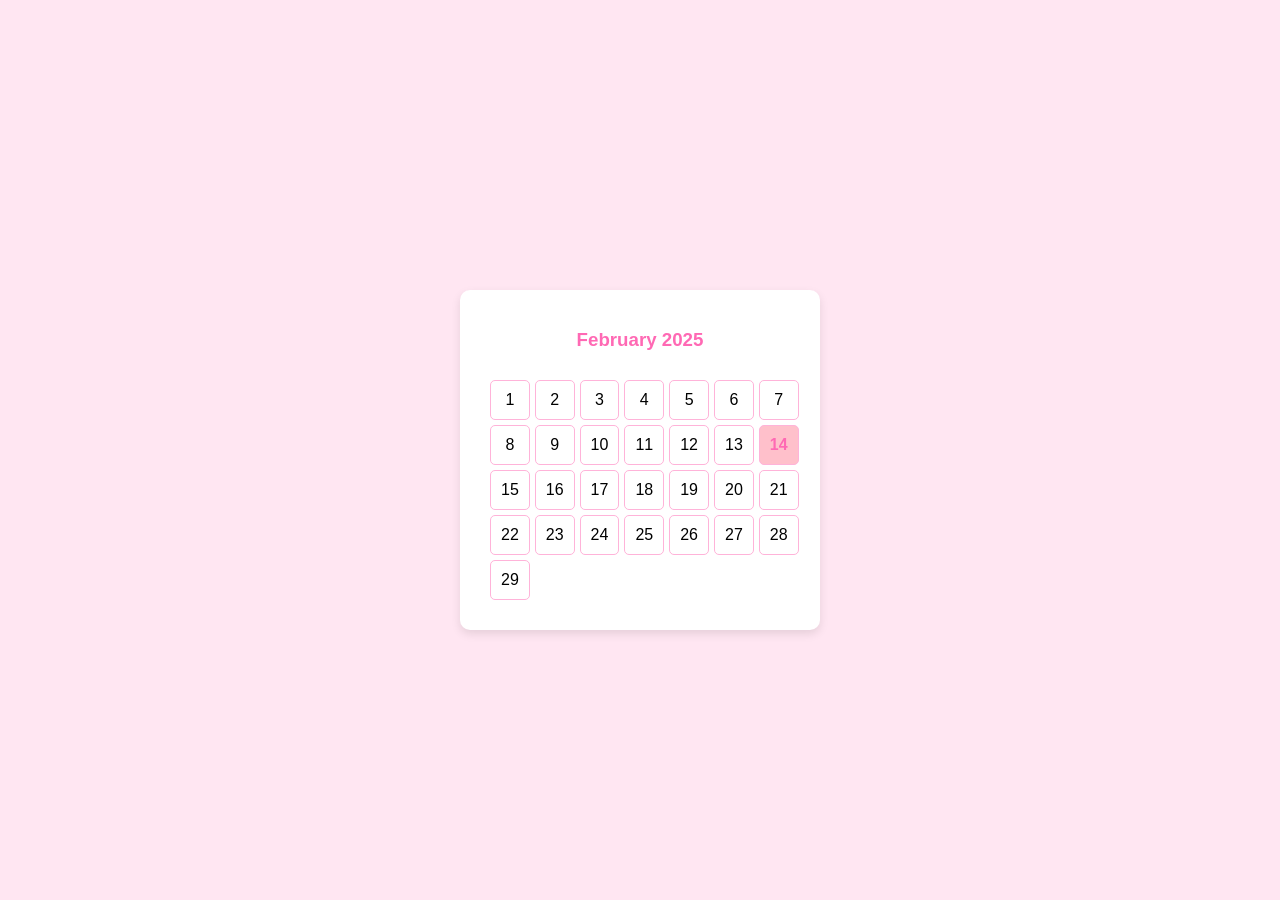
<file: index.html>
<!DOCTYPE html>
<html lang="en">
<head>
    <meta charset="UTF-8">
    <meta name="viewport" content="width=device-width, initial-scale=1.0">
    <link rel="stylesheet" href="styles.css">
</head>
<body>


    <div class="calendar" id="calendar">
        <h3>February 2025</h3>
        <div class="grid">
            <div class="day">1</div> <div class="day">2</div> <div class="day">3</div> <div class="day">4</div> <div class="day">5</div> <div class="day">6</div> <div class="day">7</div>
            <div class="day">8</div> <div class="day">9</div> <div class="day">10</div> <div class="day">11</div> <div class="day">12</div> <div class="day">13</div> <div class="day special-day" id="valentine">14</div>
            <div class="day">15</div> <div class="day">16</div> <div class="day">17</div> <div class="day">18</div> <div class="day">19</div> <div class="day">20</div> <div class="day">21</div>
            <div class="day">22</div> <div class="day">23</div> <div class="day">24</div> <div class="day">25</div> <div class="day">26</div> <div class="day">27</div> <div class="day">28</div>
            <div class="day">29</div>
        </div>
    </div>

    <div id="message">I LOVE YOU, REL!</div>

    <script src="script.js"></script>
</body>
</html>
</file>
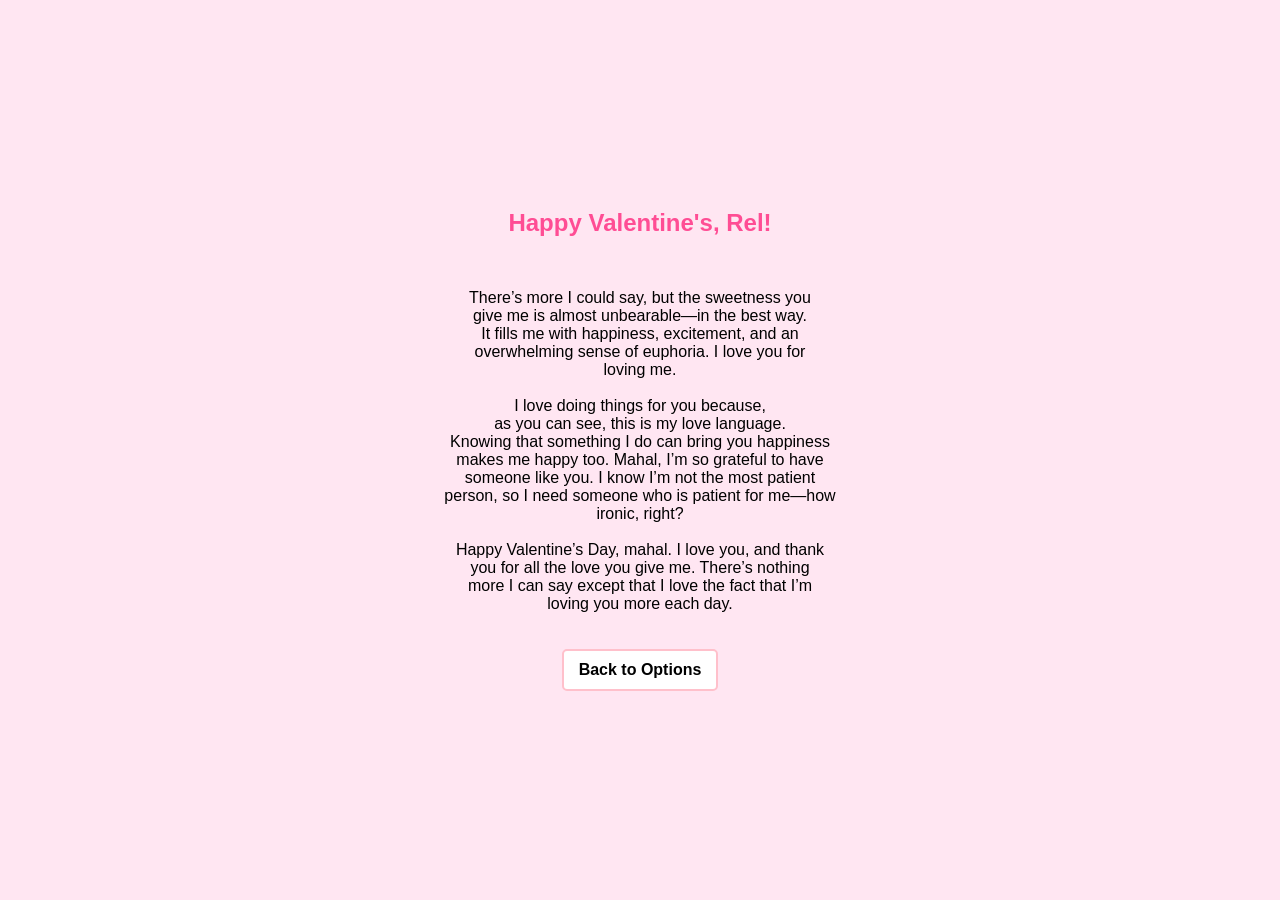
<file: letter.html>
<!DOCTYPE html>
<html lang="en">
<head>
    <meta charset="UTF-8">
    <meta name="viewport" content="width=device-width, initial-scale=1.0">
    <title>Letter</title>
    <link rel="stylesheet" href="styles.css">
</head>
<body>
    <h2>Happy Valentine's, Rel!</h2>
    <br></br>
    <p>There’s more I could say, but the sweetness you <br>
        give me is almost unbearable—in the best way. <br>
         It fills me with happiness, excitement, and an <br>
         overwhelming sense of euphoria. I love you for <br>
         loving me. <br>
         <br>
         I love doing things for you because, <br>
         as you can see, this is my love language. <br>
         Knowing that something I do can bring you happiness <br>
         makes me happy too. Mahal, I’m so grateful to have <br>
         someone like you. I know I’m not the most patient <br>
         person, so I need someone who is patient for me—how <br>
         ironic, right? <br>
        <br>
        Happy Valentine’s Day, mahal. I love you, and thank <br>
        you for all the love you give me. There’s nothing <br>
        more I can say except that I love the fact that I’m <br>
        loving you more each day.</p>
    <a href="options.html" class="back-button">Back to Options</a>
</body>
</html>
</file>
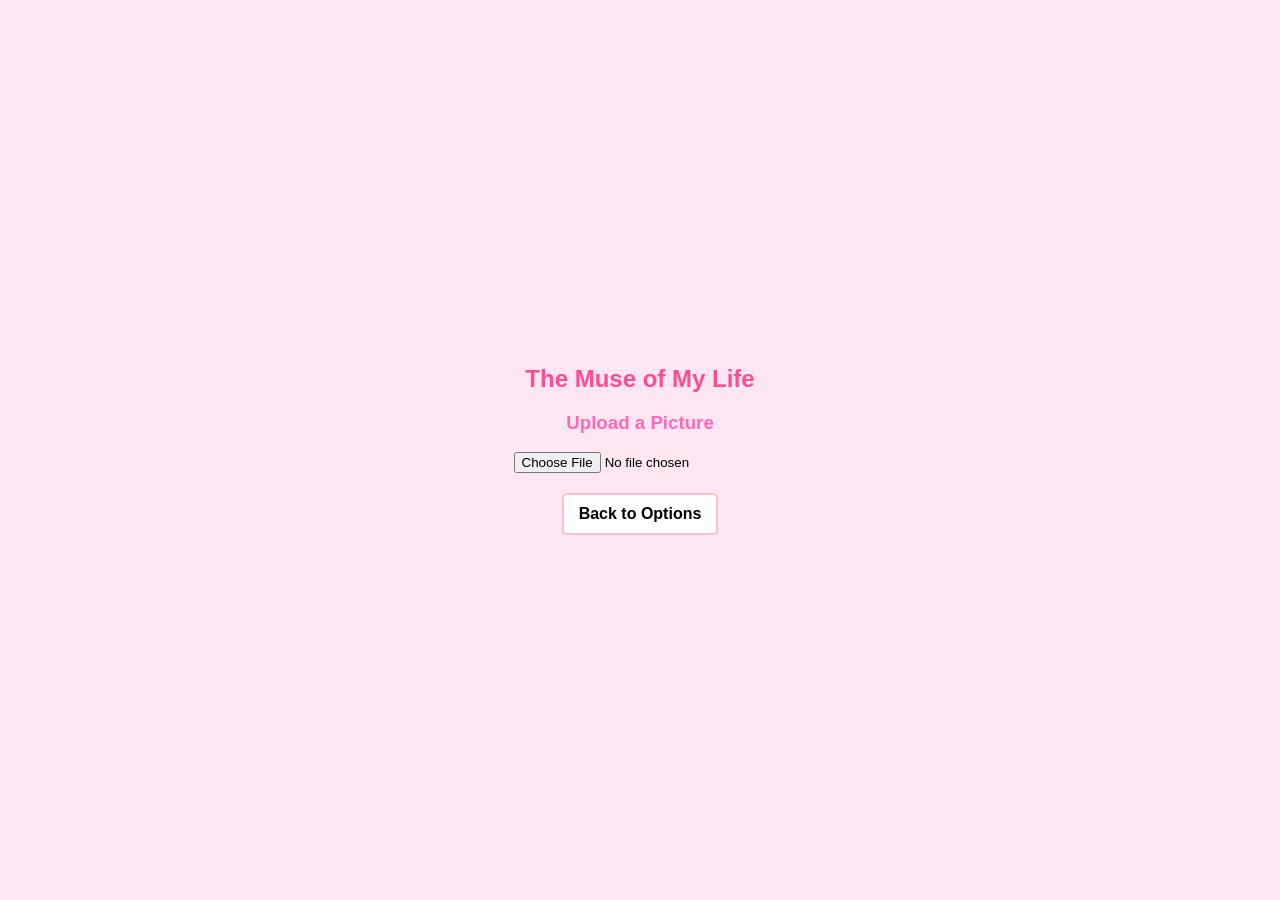
<file: muse.html>
<!DOCTYPE html>
<html lang="en">
<head>
    <meta charset="UTF-8">
    <meta name="viewport" content="width=device-width, initial-scale=1.0">
    <title>The Muse of My Life</title>
    <link rel="stylesheet" href="styles.css">
</head>
<body>
    <h2>The Muse of My Life</h2>
    <h3>Upload a Picture</h3>
    <input type="file" accept="image/*">
    <a href="options.html" class="back-button">Back to Options</a>

</body>
</html>
</file>
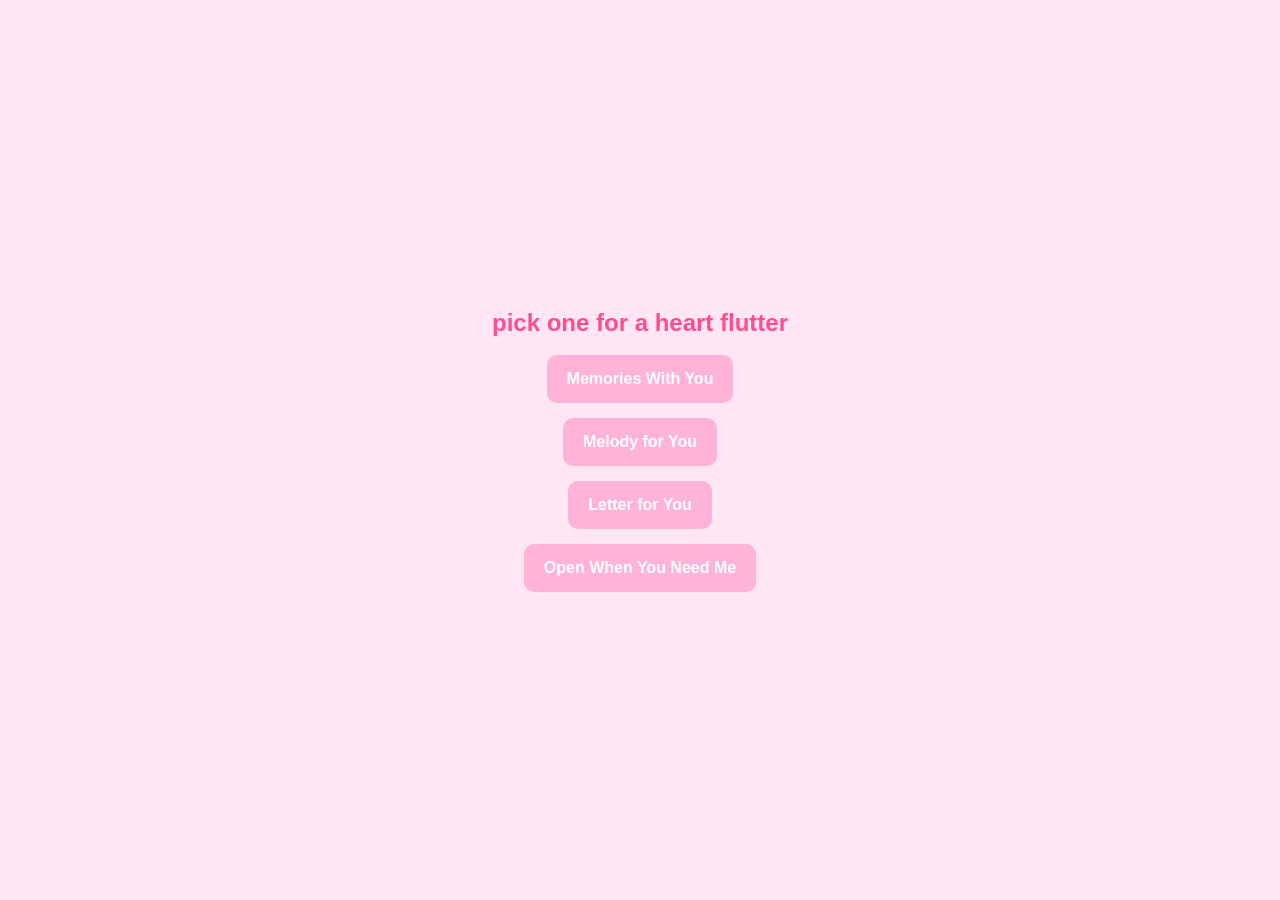
<file: options.html>
<!DOCTYPE html>
<html lang="en">
<head>
    <meta charset="UTF-8">
    <meta name="viewport" content="width=device-width, initial-scale=1.0">
    <title>Please click one at a time</title>
    <link rel="stylesheet" href="styles.css">
</head>
<body>
    <h2>pick one for a heart flutter</h2>
    <br>
    
    <div class="options">
        <a href="memories.html" class="option-box">Memories With You</a>
        <a href="melody.html" class="option-box">Melody for You</a>
        <a href="letter.html" class="option-box">Letter for You</a>
        <a href="openwhen.html" class="option-box">Open When You Need Me</a> 
    </div>
</body>
</html>
</file>
<file: styles.css>
/* General Styling */
body {
    font-family: Arial, sans-serif;
    text-align: center;
    background-color: #ffe6f2;
    margin: 0;
    padding: 0;
    display: flex;
    flex-direction: column;
    align-items: center;
    justify-content: center;
    height: 100vh;
}

/* Calendar Styling */
#calendar {
    background: white;
    padding: 20px;
    border-radius: 10px;
    box-shadow: 0px 4px 10px rgba(0, 0, 0, 0.1);
    width: 320px;
    margin-top: 20px;
}

h2 {
    color: #ff4d94;
    margin: 0;
}

h3 {
    color: hotpink;
}

.grid {
    display: grid;
    grid-template-columns: repeat(7, 1fr);
    gap: 5px;
    padding: 10px;
}

.day {
    padding: 10px;
    background: #fff;
    border: 1px solid #ffb3d9;
    border-radius: 5px;
    cursor: pointer;
    font-weight: normal;
    color: black;
    text-align: center;
}

/* February 14 Highlight */
.special-day {
    font-weight: bold;
    color: hotpink;
    background-color: pink;
}

/* Message */
#message {
    font-size: 24px;
    font-weight: bold;
    color: hotpink;
    display: none;
}

/* Options Page */
.options {
    display: flex;
    flex-direction: column;
    gap: 15px;
    align-items: center;
}

.option-box {
    background-color: #ffb3d9;
    padding: 15px 20px;
    border-radius: 10px;
    text-decoration: none;
    color: white;
    font-weight: bold;
    transition: 0.3s;
}

.option-box:hover {
    background-color: #ff4d94;
    color: white;
}

/* Back Button */
.back-button {
    margin-top: 20px;
    padding: 10px 15px;
    background-color: white;
    border: 2px solid pink;
    border-radius: 5px;
    text-decoration: none;
    color: black;
    font-weight: bold;
}

.back-button:hover {
    background-color: pink;
    color: white;
}

/* Open When You Need Me Section */
.image-gallery {
    display: flex;
    flex-direction: column;
    align-items: center;
    gap: 10px;
    margin-top: 20px;
}

.row {
    display: flex;
    justify-content: center;
    gap: 10px;
}

.letter-image {
    width: 150px;
    height: auto;
    cursor: pointer;
    transition: transform 0.3s;
    border-radius: 8px;
}

.letter-image:hover {
    transform: scale(1.1);
}

/* Popup Modal */
#popup {
    display: none;
    position: fixed;
    top: 0;
    left: 0;
    width: 100%;
    height: 100%;
    background: rgba(0, 0, 0, 0.8);
    justify-content: center;
    align-items: center;
}

#popup-image {
    max-width: 90%;
    max-height: 90%;
    border-radius: 10px;
}

#close-popup {
    position: absolute;
    top: 20px;
    right: 40px;
    font-size: 40px;
    color: white;
    cursor: pointer;
}

/* Music Hearts (Melody Page) */
.heart-container {
    display: flex;
    flex-direction: column;
    align-items: center;
    gap: 10px;
    margin-top: 20px;
}

.row {
    display: flex;
    justify-content: center;
    gap: 15px;
}

.heart {
    width: 70px;
    height: 70px;
    cursor: pointer;
    transition: transform 0.3s ease-in-out;
}

.heart:hover {
    transform: scale(1.2);
}

/* Back Button */
#back-button {
    margin-top: 20px;
    padding: 10px 20px;
    border: 2px solid pink;
    background-color: white;
    color: black;
    font-weight: bold;
    cursor: pointer;
    border-radius: 8px;
}

/* Open Me Image Hover Effect */
.open-me-container {
    
    flex-wrap: wrap;
    justify-content: center;
    gap: 15px;
    margin-top: 20px;
    display: grid;
    grid-template-columns: repeat(2, 1fr); /* 2 items per row */
    gap: 15px;
    justify-content: center;
    align-items: center;
   
  
}

/* Center last image */
.open-me-container .image-wrapper:last-child {
    grid-column: span 2; /* Makes the last image take up two columns */
    display: flex;
    justify-content: center;

}
@media (max-width: 600px) {
    .open-me-container {
        grid-template-columns: repeat(1, 1fr); /* Stack on smaller screens */
    }

}

.image-wrapper {
    position: relative;
    display: inline-block;
}

.open-me-image {
    width: 150px;
    height: 150px;
    border-radius: 10px;
    cursor: pointer;
    transition: transform 0.3s ease-in-out;
}

.open-me-image:hover {
    transform: scale(1.1);
}

/* Enlarges when clicked */
.open-me-image:active {
    transform: scale(2) translate(-50%, -50%);
    position: fixed;
    top: 50%;
    left: 50%;
    z-index: 999;
    box-shadow: 0px 0px 20px rgba(0, 0, 0, 0.4);
}

/* Hover text for Open When You Need Me */
.image-text {
    position: absolute;
    bottom: -20px;
    left: 50%;
    transform: translateX(-50%);
    background: rgba(255, 105, 180, 0.85);
    color: white;
    padding: 5px 8px;
    border-radius: 5px;
    font-size: 14px;
    text-align: center;
    opacity: 0;
    transition: opacity 0.3s ease-in-out;
}

/* Hover effect for desktop */
.image-wrapper:hover .image-text {
    opacity: 1;
}

/* Always show text on mobile */
@media (max-width: 768px) {
    .image-text {
        opacity: 1;
    }
}




/* Carousel Container */
.carousel-container {
    position: relative;
    width: 90%; /* Adjust the container width to be responsive */
    max-width: 300px; /* Ensure the carousel doesn’t get too large on mobile */
    margin: auto;
    overflow: hidden;
}

/* Carousel Wrapper */
.carousel-wrapper {
    display: flex;
    justify-content: center;
    width: 100%;
}

/* Carousel Images */
.carousel {
    display: flex;
    transition: transform 0.5s ease-in-out;
}

.carousel-image {
    width: 120px; /* Slightly bigger width for images */
    height: 150px; /* Slightly bigger height */
    margin: 10px; /* Add some spacing between images */
    cursor: pointer;
    transition: transform 0.3s ease-in-out;
    object-fit: cover; /* Ensures images fit properly */
}

/* Centered Image (slightly enlarged) */
.centered {
    transform: scale(1.3); /* Slightly enlarge the centered image */
}

/* Left and Right Buttons */
.left, .right {
    position: absolute;
    top: 50%;
    transform: translateY(-50%);
    background-color: rgba(0, 0, 0, 0.5);
    color: white;
    border: none;
    font-size: 18px;
    cursor: pointer;
    padding: 10px;
    border-radius: 50%;
    z-index: 10;
}

.left { left: 8px; }
.right { right: 8px; }

/* Popup (for full-size images) */
#popup {
    display: none;
    position: fixed;
    top: 50%;
    left: 50%;
    transform: translate(-50%, -50%);
    background: rgba(0, 0, 0, 0.8);
    padding: 10px;
    border-radius: 10px;
    z-index: 20;
}

#popup-image {
    width: 100%;
    max-width: 300px; /* Adjust image size in popup */
    height: auto;
}

/* Mobile Specific Adjustments */
@media (max-width: 700px) {
    /* Image Size for Mobile */
    .carousel-image {
        width: 100px; /* Slightly bigger images on mobile */
        height: 120px; /* Bigger height on mobile */
    }

    /* Container */
    .carousel-container {
        max-width: 250px; /* Adjust width for very small screens */
    }

    /* Popup Image */
    #popup-image {
        max-width: 80%; /* Reduce the popup image size on mobile */
    }
}
</file>
